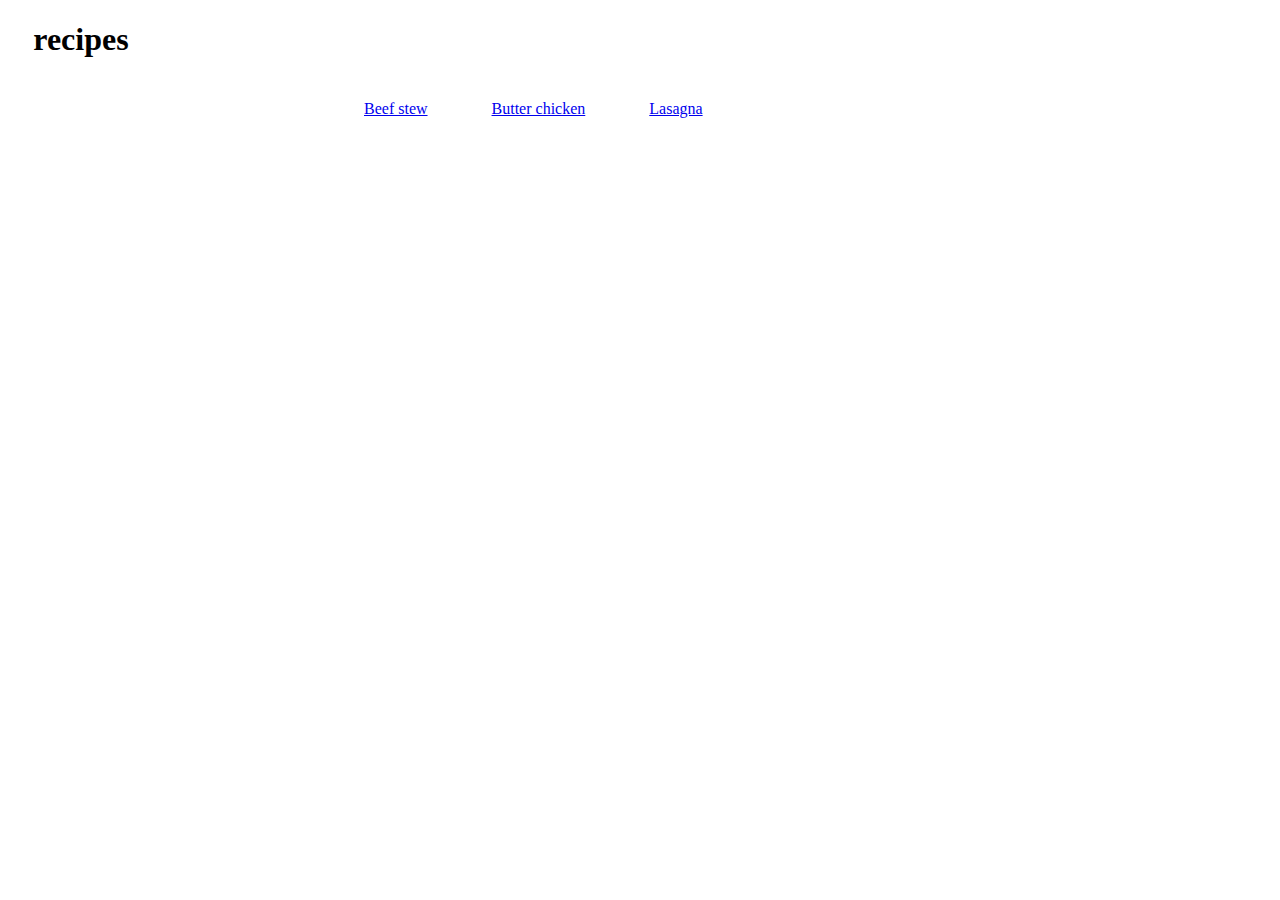
<file: index.html>
<!DOCTYPE html>
<html lang="en">
    <head>
        <meta charset="UTF-8">
        <title>main page</title>
        <link rel="stylesheet" href="./style.css">
    </head>
    <body>
        <h1 class="page-title">recipes</h1>
        <ul>
            <li><a href="./recipes/beef-stew.html">Beef stew</a></li>
            <li><a href="./recipes/butter-chicken.html">Butter chicken</a></li>
            <li><a href="./recipes/lasagna.html">Lasagna</a></li>
        </ul>
    </body>
</html>
</file>
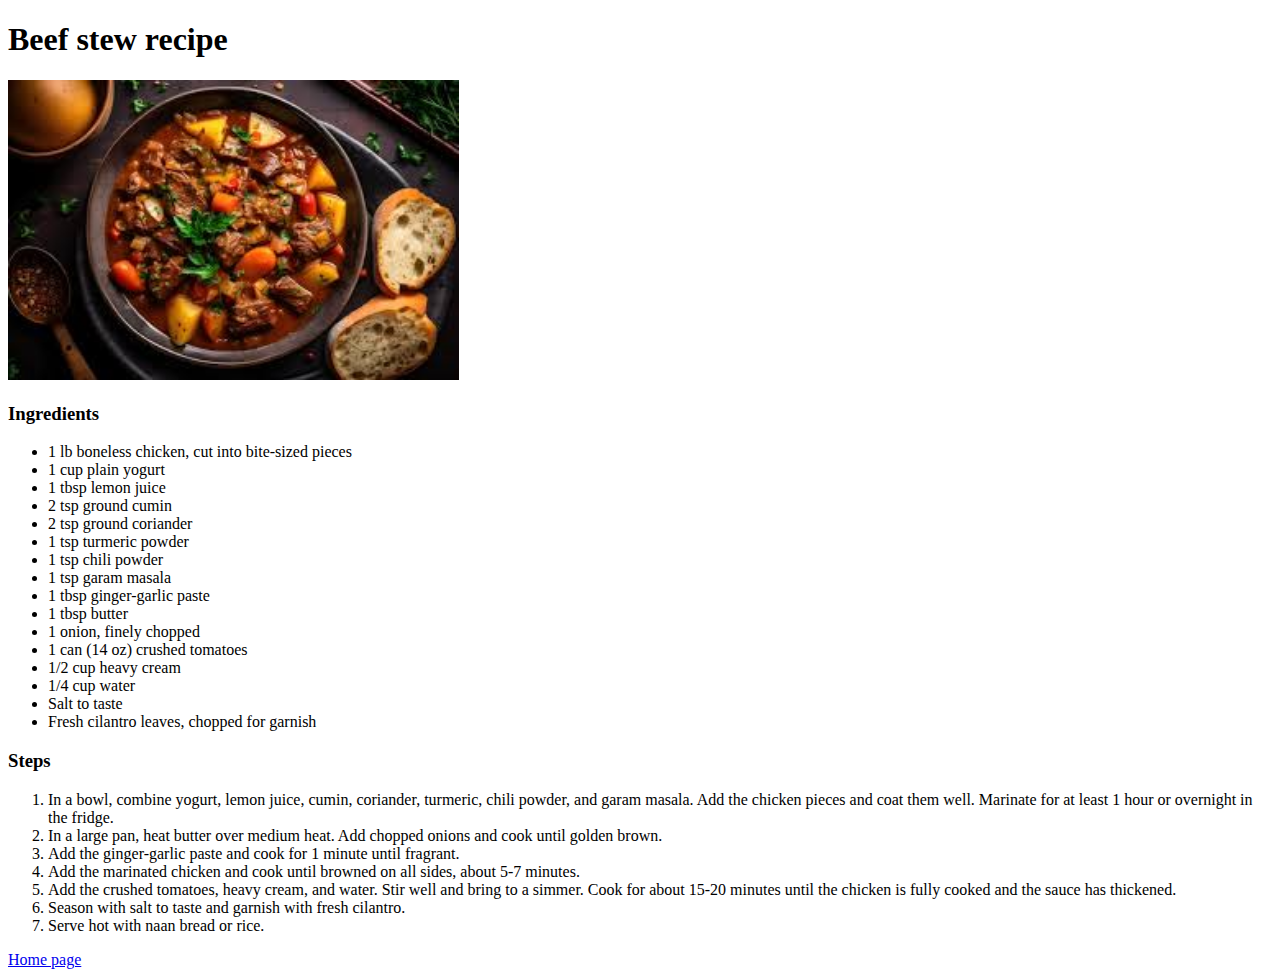
<file: recipes/beef-stew.html>
<!DOCTYPE html>
<html lang="en">
<head>
    <meta charset="UTF-8">
    <meta name="viewport" content="width=device-width, initial-scale=1.0">
    <title>Beef stew recipe</title>
</head>
<body>
    <h1>Beef stew recipe</h1>
    <img src="../img/beef-stew.jpeg" alt="Beef stew image" height="300px">
    <h3>Ingredients</h3>
    <ul>
        <li>1 lb boneless chicken, cut into bite-sized pieces</li>
        <li>1 cup plain yogurt</li>
        <li>1 tbsp lemon juice</li>
        <li>2 tsp ground cumin</li>
        <li>2 tsp ground coriander</li>
        <li>1 tsp turmeric powder</li>
        <li>1 tsp chili powder</li>
        <li>1 tsp garam masala</li>
        <li>1 tbsp ginger-garlic paste</li>
        <li>1 tbsp butter</li>
        <li>1 onion, finely chopped</li>
        <li>1 can (14 oz) crushed tomatoes</li>
        <li>1/2 cup heavy cream</li>
        <li>1/4 cup water</li>
        <li>Salt to taste</li>
        <li>Fresh cilantro leaves, chopped for garnish</li>
    </ul>

    <h3>Steps</h3>
    <ol>
        <li>In a bowl, combine yogurt, lemon juice, cumin, coriander, turmeric, chili powder, and garam masala. Add the chicken pieces and coat them well. Marinate for at least 1 hour or overnight in the fridge.</li>
        <li>In a large pan, heat butter over medium heat. Add chopped onions and cook until golden brown.</li>
        <li>Add the ginger-garlic paste and cook for 1 minute until fragrant.</li>
        <li>Add the marinated chicken and cook until browned on all sides, about 5-7 minutes.</li>
        <li>Add the crushed tomatoes, heavy cream, and water. Stir well and bring to a simmer. Cook for about 15-20 minutes until the chicken is fully cooked and the sauce has thickened.</li>
        <li>Season with salt to taste and garnish with fresh cilantro.</li>
        <li>Serve hot with naan bread or rice.</li>
    </ol>

    <a href="../index.html">Home page</a>
</body>
</html>
</file>
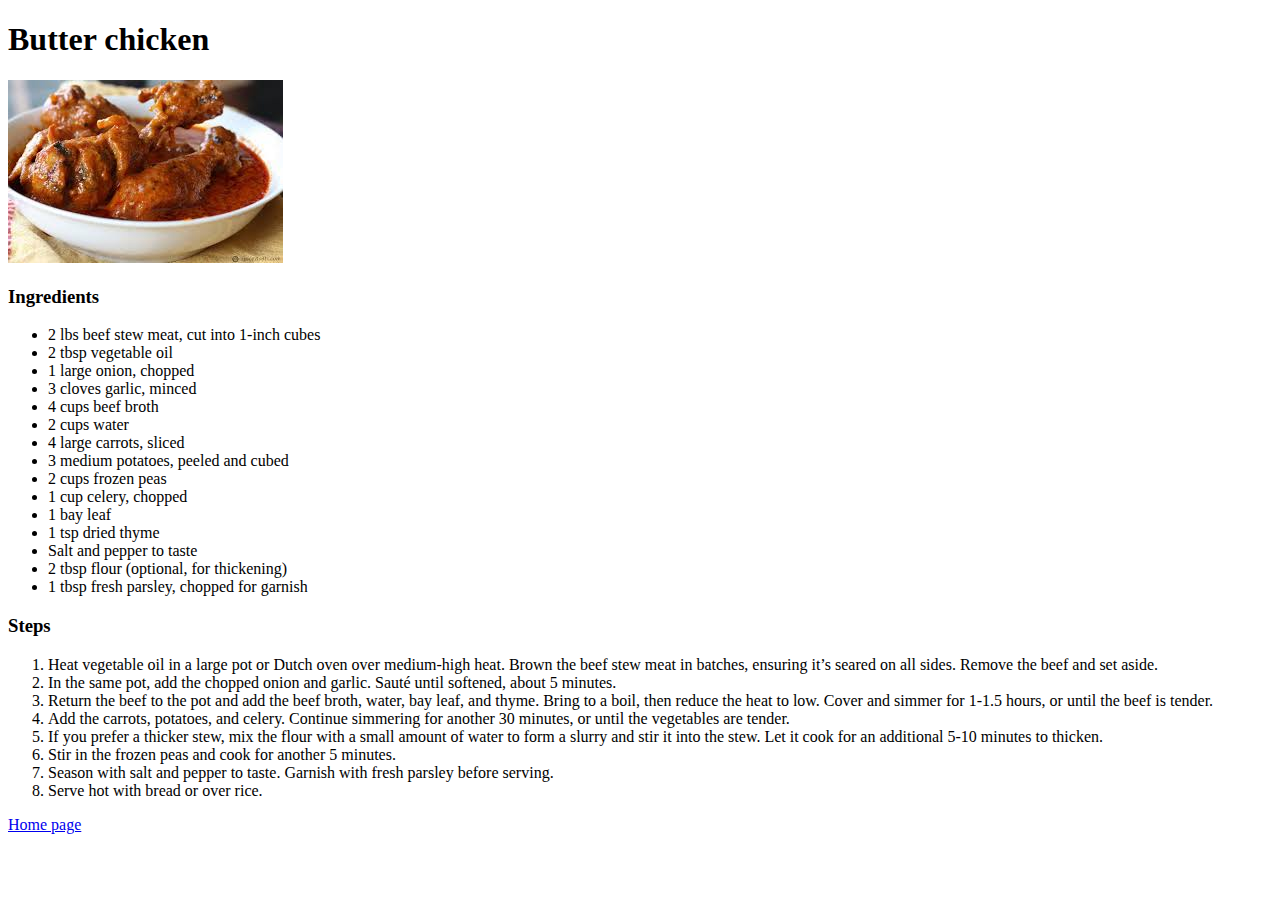
<file: recipes/butter-chicken.html>
<!DOCTYPE html>
<html lang="en">
<head>
    <meta charset="UTF-8">
    <meta name="viewport" content="width=device-width, initial-scale=1.0">
    <title>Butter chicken</title>
</head>
<body>
    <h1>Butter chicken</h1>
    <img src="../img/butter-chicken.jpeg" alt="Butter chicken image">

    <h3>Ingredients</h3>
    <ul>
        <li>2 lbs beef stew meat, cut into 1-inch cubes</li>
        <li>2 tbsp vegetable oil</li>
        <li>1 large onion, chopped</li>
        <li>3 cloves garlic, minced</li>
        <li>4 cups beef broth</li>
        <li>2 cups water</li>
        <li>4 large carrots, sliced</li>
        <li>3 medium potatoes, peeled and cubed</li>
        <li>2 cups frozen peas</li>
        <li>1 cup celery, chopped</li>
        <li>1 bay leaf</li>
        <li>1 tsp dried thyme</li>
        <li>Salt and pepper to taste</li>
        <li>2 tbsp flour (optional, for thickening)</li>
        <li>1 tbsp fresh parsley, chopped for garnish</li>
    </ul>

    <h3>Steps</h3>
    <ol>
        <li>Heat vegetable oil in a large pot or Dutch oven over medium-high heat. Brown the beef stew meat in batches, ensuring it’s seared on all sides. Remove the beef and set aside.</li>
        <li>In the same pot, add the chopped onion and garlic. Sauté until softened, about 5 minutes.</li>
        <li>Return the beef to the pot and add the beef broth, water, bay leaf, and thyme. Bring to a boil, then reduce the heat to low. Cover and simmer for 1-1.5 hours, or until the beef is tender.</li>
        <li>Add the carrots, potatoes, and celery. Continue simmering for another 30 minutes, or until the vegetables are tender.</li>
        <li>If you prefer a thicker stew, mix the flour with a small amount of water to form a slurry and stir it into the stew. Let it cook for an additional 5-10 minutes to thicken.</li>
        <li>Stir in the frozen peas and cook for another 5 minutes.</li>
        <li>Season with salt and pepper to taste. Garnish with fresh parsley before serving.</li>
        <li>Serve hot with bread or over rice.</li>
    </ol>
    
    <a href="../index.html">Home page</a>
</body>
</html>
</file>
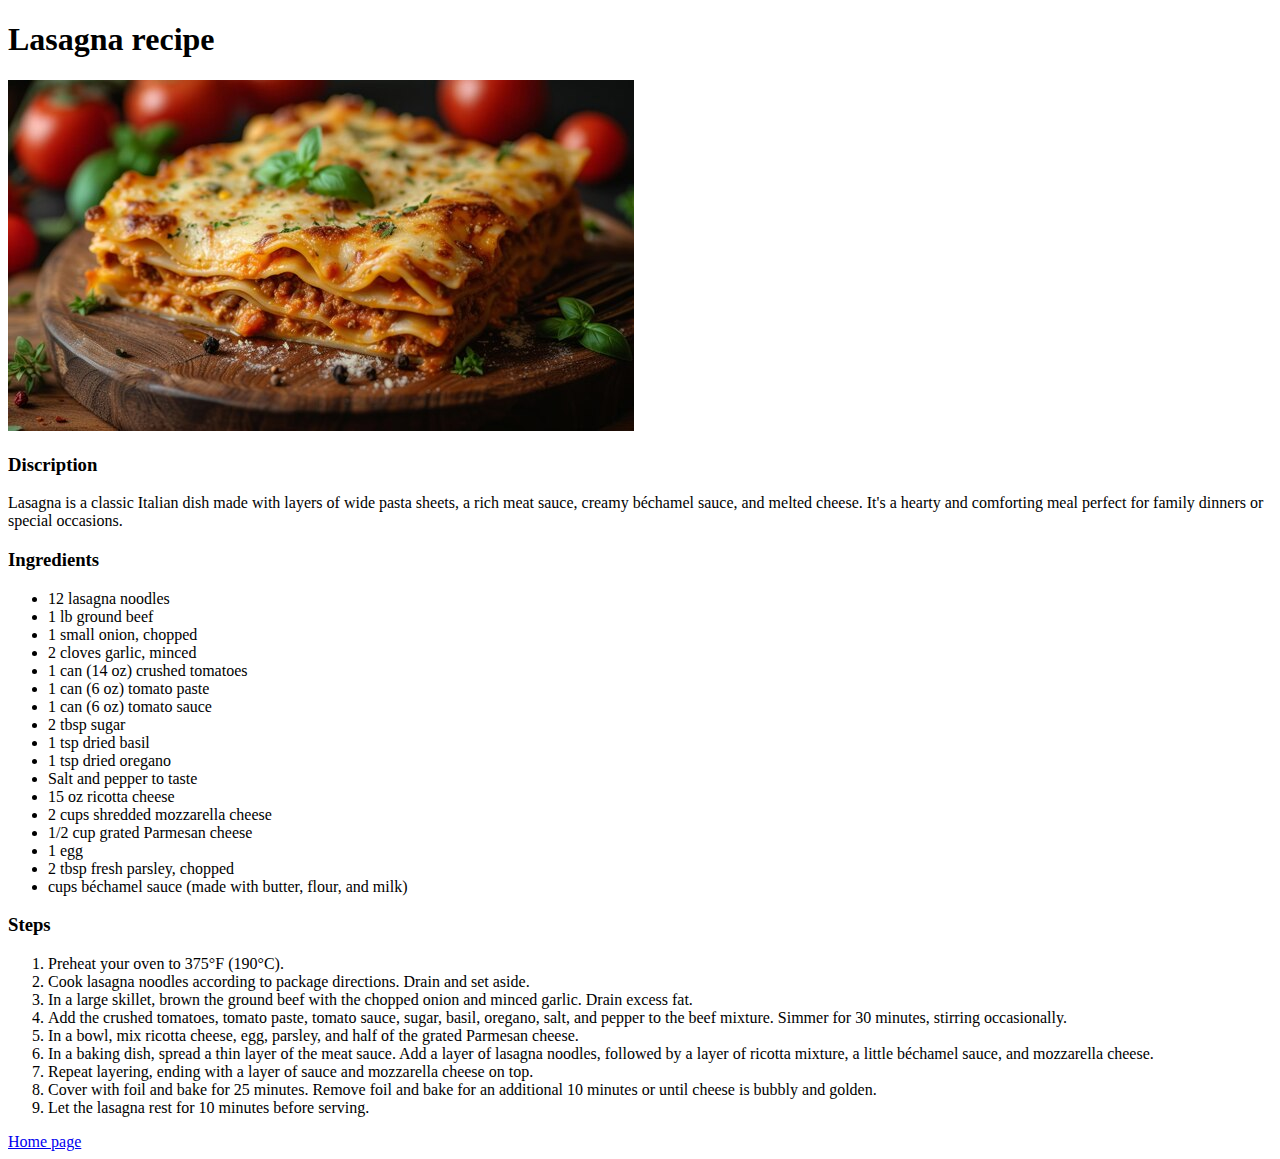
<file: recipes/lasagna.html>
<!DOCTYPE html>
<html lang="en">
<head>
    <meta charset="UTF-8">
    <meta name="viewport" content="width=device-width, initial-scale=1.0">
    <title>Lasagna recipe</title>
</head>
<body>
    <h1>Lasagna recipe</h1>
    <img src="../img/lasagna.jpeg" alt="Lasagna picture">
    <h3>Discription</h3>
    <p>Lasagna is a classic Italian dish made with layers of wide pasta sheets,
        a rich meat sauce, creamy béchamel sauce, and melted cheese.
        It's a hearty and comforting meal perfect for family dinners or special occasions.</p>

    <h3>Ingredients</h3>
    <ul>
        <li>12 lasagna noodles</li>
        <li>1 lb ground beef</li>
            <li>1 small onion, chopped</li>
            <li>2 cloves garlic, minced</li>
            <li>1 can (14 oz) crushed tomatoes</li>
            <li>1 can (6 oz) tomato paste</li>
            <li>1 can (6 oz) tomato sauce</li>
            <li>2 tbsp sugar</li>
            <li>1 tsp dried basil</li>
            <li>1 tsp dried oregano</li>
            <li>Salt and pepper to taste</li>
            <li>15 oz ricotta cheese</li>
            <li>2 cups shredded mozzarella cheese</li>
            <li>1/2 cup grated Parmesan cheese</li>
            <li>1 egg</li>
            <li>2 tbsp fresh parsley, chopped</li>
            <li>cups béchamel sauce (made with butter, flour, and milk)</li>
    </ul>
    <h3>Steps</h3>
    <ol>
        <li>Preheat your oven to 375°F (190°C).</li>
        <li>Cook lasagna noodles according to package directions. Drain and set aside.</li>
        <li>In a large skillet, brown the ground beef with the chopped onion and minced garlic. Drain excess fat.</li>
        <li>Add the crushed tomatoes, tomato paste, tomato sauce, sugar, basil, oregano, salt, and pepper to the beef mixture. Simmer for 30 minutes, stirring occasionally.</li>
        <li>In a bowl, mix ricotta cheese, egg, parsley, and half of the grated Parmesan cheese.</li>
        <li>In a baking dish, spread a thin layer of the meat sauce. Add a layer of lasagna noodles, followed by a layer of ricotta mixture, a little béchamel sauce, and mozzarella cheese.</li>
        <li>Repeat layering, ending with a layer of sauce and mozzarella cheese on top.</li>
        <li>Cover with foil and bake for 25 minutes. Remove foil and bake for an additional 10 minutes or until cheese is bubbly and golden.</li>
        <li>Let the lasagna rest for 10 minutes before serving.</li>
    </ol>


    <a href="../index.html">Home page</a>
</body>
</html>
</file>
<file: style.css>
* {
    box-sizing: border-box;
}
body {
    font-family: 'Times New Roman', Times, serif
}


.page-title {
    margin-left: 2%;
}


ul {
    margin: auto;
    width: 50%;
    border-radius: 10px;
    padding: 10px;
}

li {
    margin: 10px 30px;
    list-style-type: none;
    display: inline-block;
}
</file>
